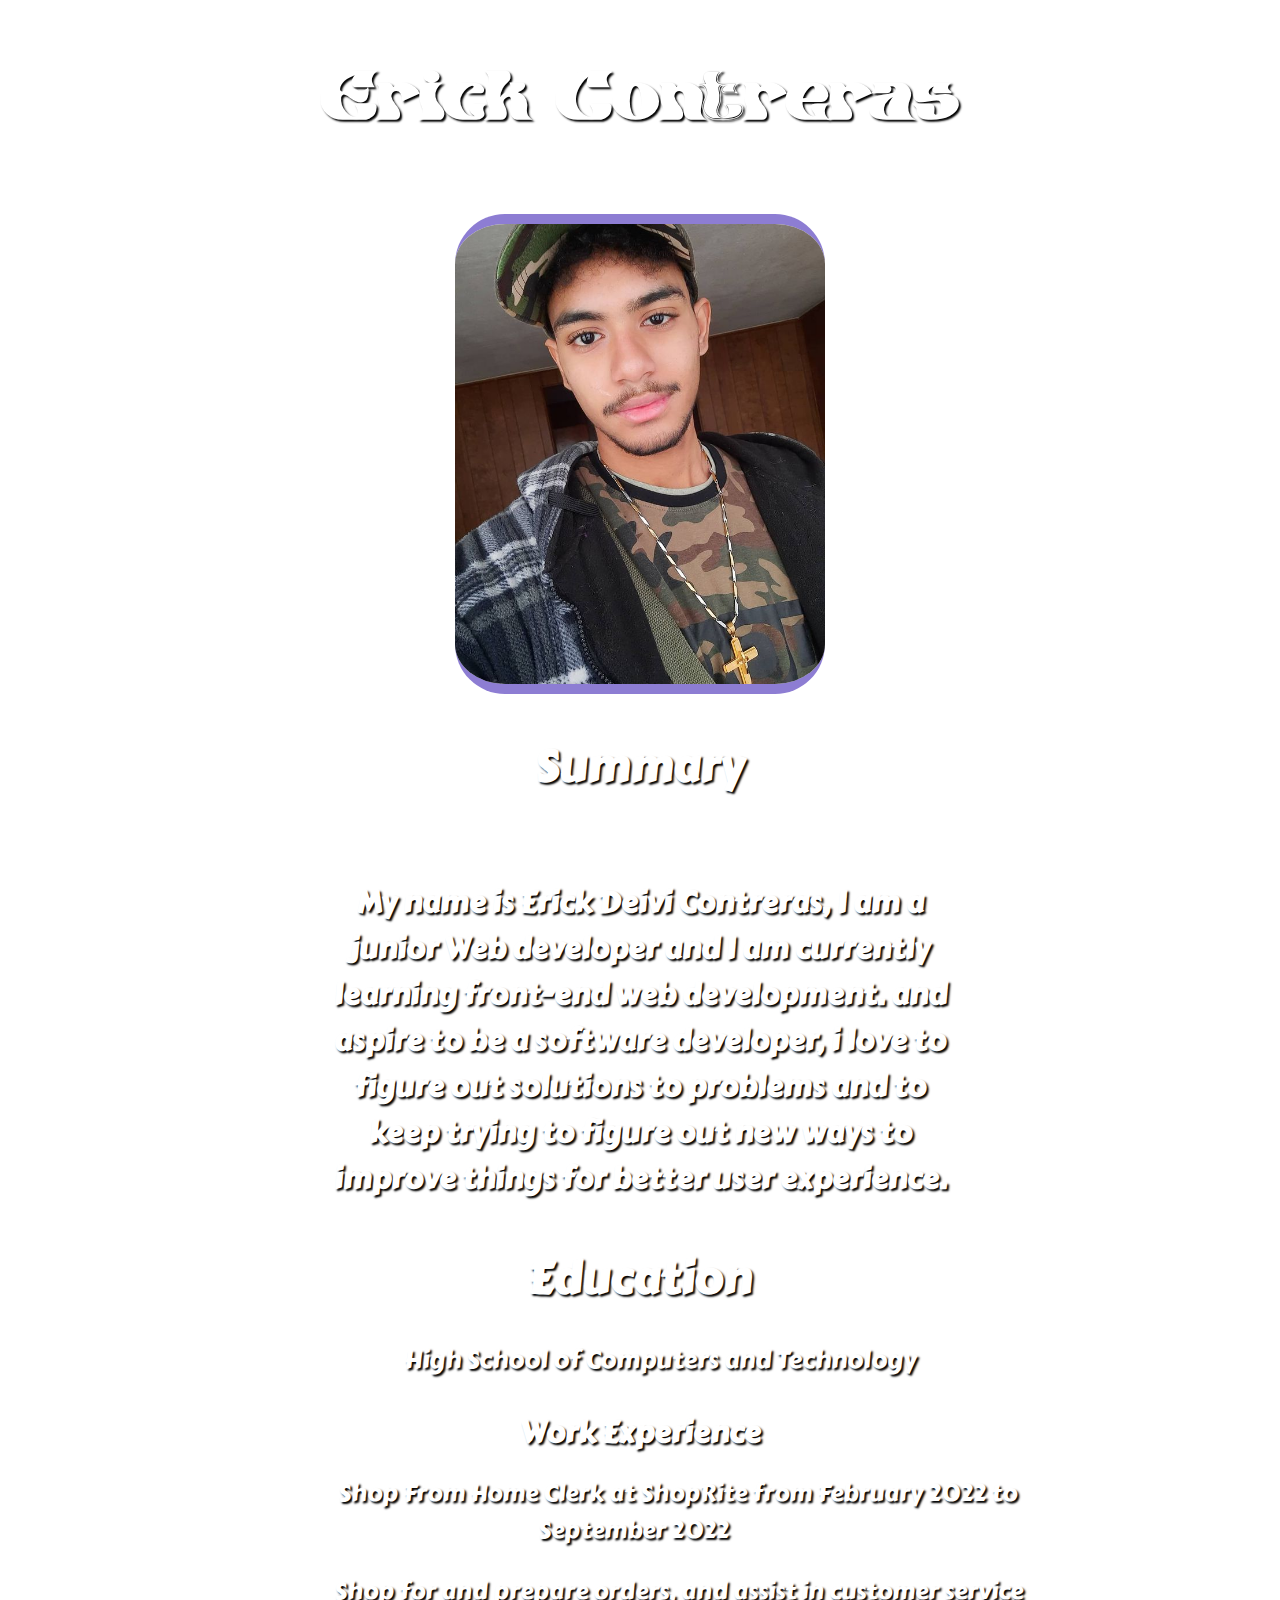
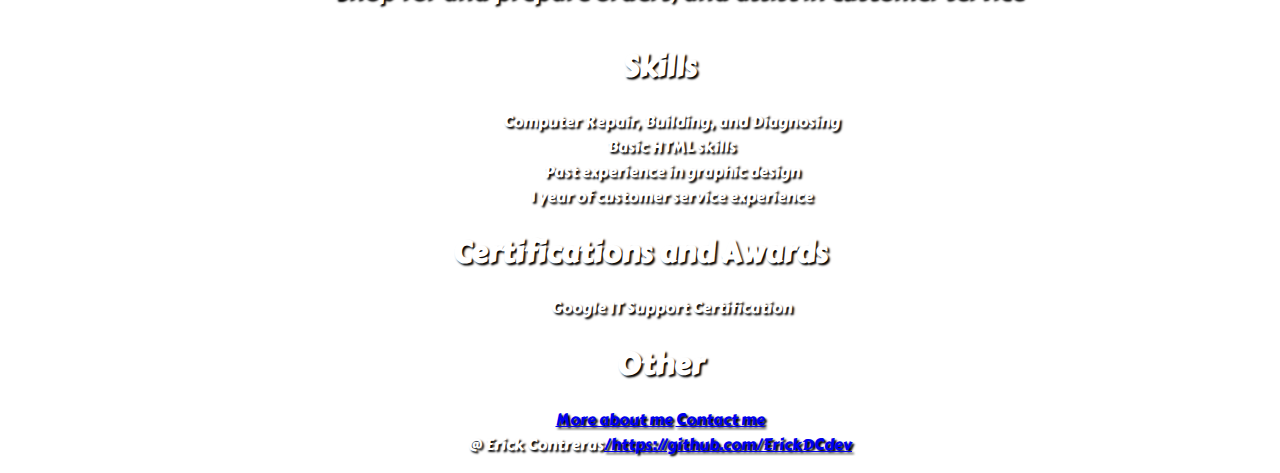
<file: index.html>
<!DOCTYPE html>
<html lang="en"> 
<head>
    <link rel="preconnect" href="https://fonts.googleapis.com">
    <link rel="preconnect" href="https://fonts.gstatic.com" crossorigin>
    <link href="https://fonts.googleapis.com/css2?family=Carter+One&display=swap" rel="stylesheet">
    <link href="https://fonts.googleapis.com/css2?family=Koulen&display=swap" rel="stylesheet">
    <link src="assets/BLUE-OCEAN.ttf"
    <meta charset="UTF-8">
    <meta http-equiv="X-UA-Compatible" content="IE=edge">
    <meta name="viewport" content="width=device-width, initial-scale=1.0">
    <link rel="stylesheet" href="main.css">
    <title>ErickDC🌱</title>
</head>
<body>

    <div  id="nameplate"><h1 id="name-title">Erick Contreras</h1></div>

    <br>
   <div id="picplate"> <img id="picofme" src="assets/picofme.jpg" alt="Picture of Erick Contreras" width="370" height="460"></div>
    <div class="Titleclass" id="summaryTitle"><h2>Summary</h2></div>
    <div id="summaryTxt"><h4>My name is Erick Deivi Contreras,
        I am a junior Web developer and I am currently learning front-end web development. and aspire to be a software developer, i love to figure out solutions to problems and to keep trying to figure out new ways to improve things for better user experience.</h4></div>
        <br>
    <div class="Titleclass" id="eduTitle"><h2>Education</h2></div>
        <div id="eduTxt"><ul>
            <p>High School of Computers and Technology
            </p>
        </ul></div>
    <h2 class="Titleclass" id="workTitle">Work Experience</h2>
        <div id="workTxt"><ul>
            <ol>Shop From Home Clerk at ShopRite from February 2022 to <p style="margin: 0px; text-indent: 200px;">September 2022</p>
            </ol>
                <p style="margin-bottom:-10px; text-indent: 36px;">Shop for and prepare orders, and assist in customer service
        </ul></div>
    <h1 class="Titleclass" style="text-indent: 40px; ">Skills</h1>
        <ul id="skillsTxt" style="list-style-position: inside;"">
            <li>Computer Repair, Building, and Diagnosing</li>
            <li>Basic HTML skills</li>
            <li>Past experience in graphic design</li>
            <li>1 year of customer service experience </li>
        </ul>
        <h1 class="Titleclass">Certifications and Awards</h1>
        <ul style="text-align: center; list-style-position: inside;">
            <li>Google IT Support Certification</li>

    <h1 class="Titleclass">Other</h1>
        <a href="About me.html">More about me</a>
        <a href="Contact.html">Contact me</a>
    
    
    <br>
    


</body>
<footer>@ Erick Contreras<a href="/https://github.com/ErickDCdev">/https://github.com/ErickDCdev</a>
</footer>
</html>
</file>
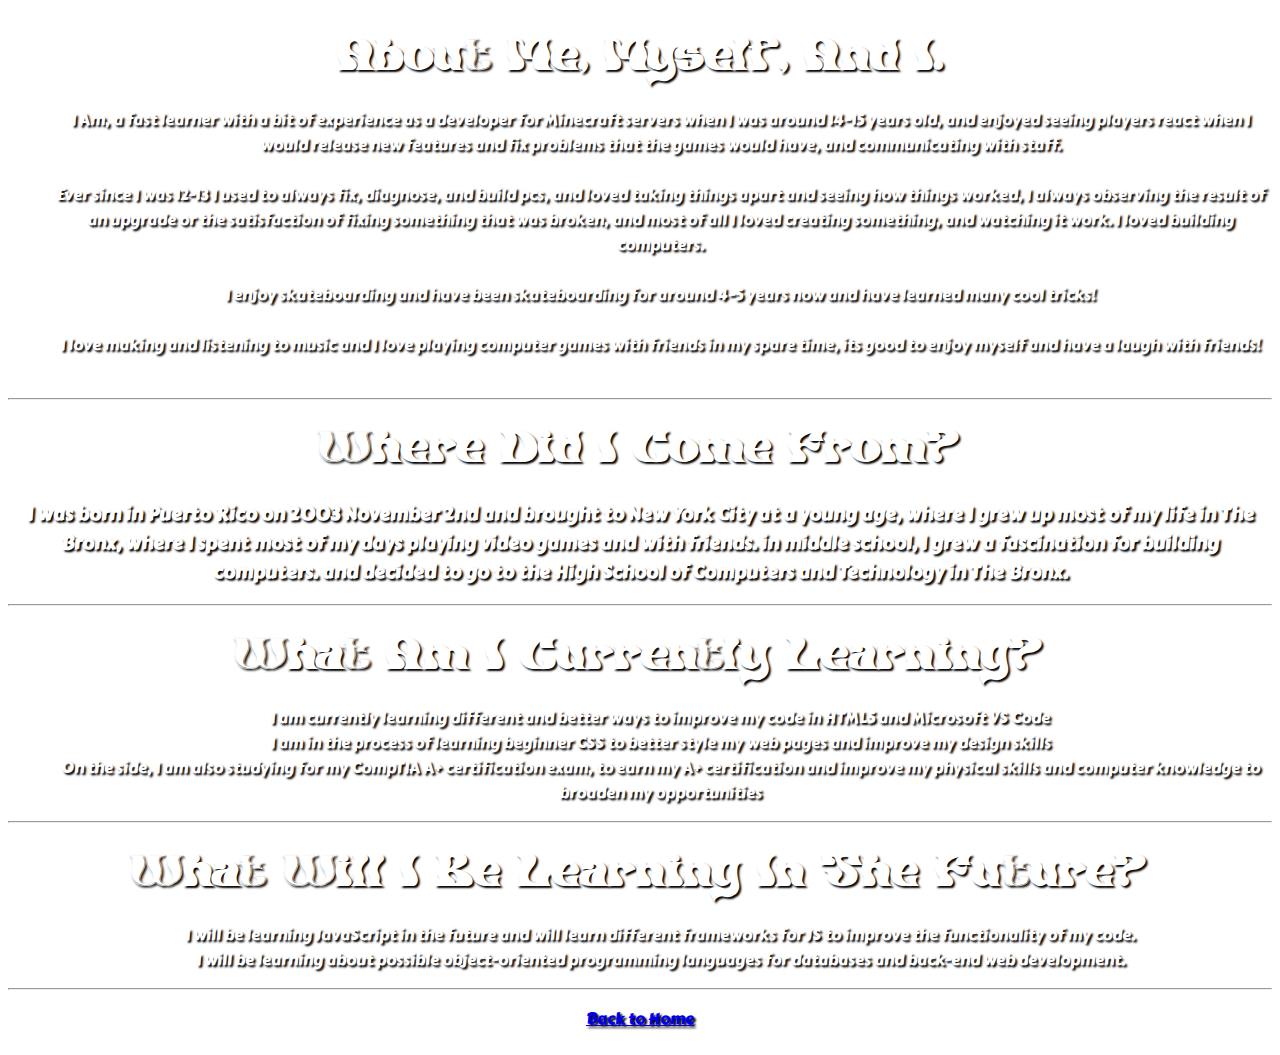
<file: About me.html>
<!DOCTYPE html>
<html lang="en">
<head>
    <meta charset="UTF-8">
    <meta http-equiv="X-UA-Compatible" content="IE=edge">
    <meta name="viewport" content="width=device-width, initial-scale=1.0">
    <link rel="preconnect" href="https://fonts.googleapis.com">
    <link rel="preconnect" href="https://fonts.gstatic.com" crossorigin>
    <link href="https://fonts.googleapis.com/css2?family=Carter+One&display=swap" rel="stylesheet">
    <link href="https://fonts.googleapis.com/css2?family=Koulen&display=swap" rel="stylesheet">
    <link src="assets/BLUE-OCEAN.ttf"
    <link rel="stylesheet" href="about.css">
    <title>Document</title>
</head>
<body>
    <div class="TitleClass"><h1>About Me, Myself, And I.</h1></div>
<div><ul>
        <li>I Am, a fast learner with a bit of experience as a developer for Minecraft servers when I was around 14-15 years old, and enjoyed seeing players react when I would release new features and fix problems that the games would have, and communicating with staff.</li><br>
        <li>Ever since I was 12-13 I used to always fix, diagnose, and build pcs, and loved taking things apart and seeing how things worked, I always observing the result of an upgrade or the satisfaction of fixing something that was broken, and most of all I loved creating something, and watching it work. I loved building computers.</li><br>
        <li>I enjoy skateboarding and have been skateboarding for around 4-5 years now and have learned many cool tricks!</li><br>
        <li>I love making and listening to music and I love playing computer games with friends in my spare time, its good to enjoy myself and have a laugh with friends!</li><br>
    </ul></div>
    <hr>
<div class="TitleClass"><h1>Where Did I Come From?</h1></div>
<div><h3>I was born in Puerto Rico on 2003 November 2nd and brought to New York City at a young age, where I grew up most of my life in The Bronx, where I spent most of my days playing video games and with friends.
        in middle school, I grew a fascination for building computers. and decided to go to the High School of Computers and Technology in The Bronx.</h3></div>
        <hr>
    <div class="TitleClass"><h1>What Am I Currently Learning?</h1></div>
<div><ul>
            <li>I am currently learning different and better ways to improve my code in HTML5 and Microsoft VS Code</li>
            <li>I am in the process of learning beginner CSS to better style my web pages and improve my design skills</li>
            <li>On the side, I am also studying for my CompTIA A+ certification exam, to earn my A+ certification and improve my physical skills and computer knowledge to broaden my opportunities  </li>
        </ul></div>
    <hr>
<div class="TitleClass"><h1>What Will I Be Learning In The Future?</h1></div>
<div><ul>
            <li>I will be learning JavaScript in the future and will learn different frameworks for JS to improve the functionality of my code.</li>
            <li>I will be learning about possible object-oriented programming languages for databases and back-end web development.</li>
        </ul></div>
            <hr>
            <a href="index.html"><p>Back to Home</p></a>
</body>
</html>
</file>
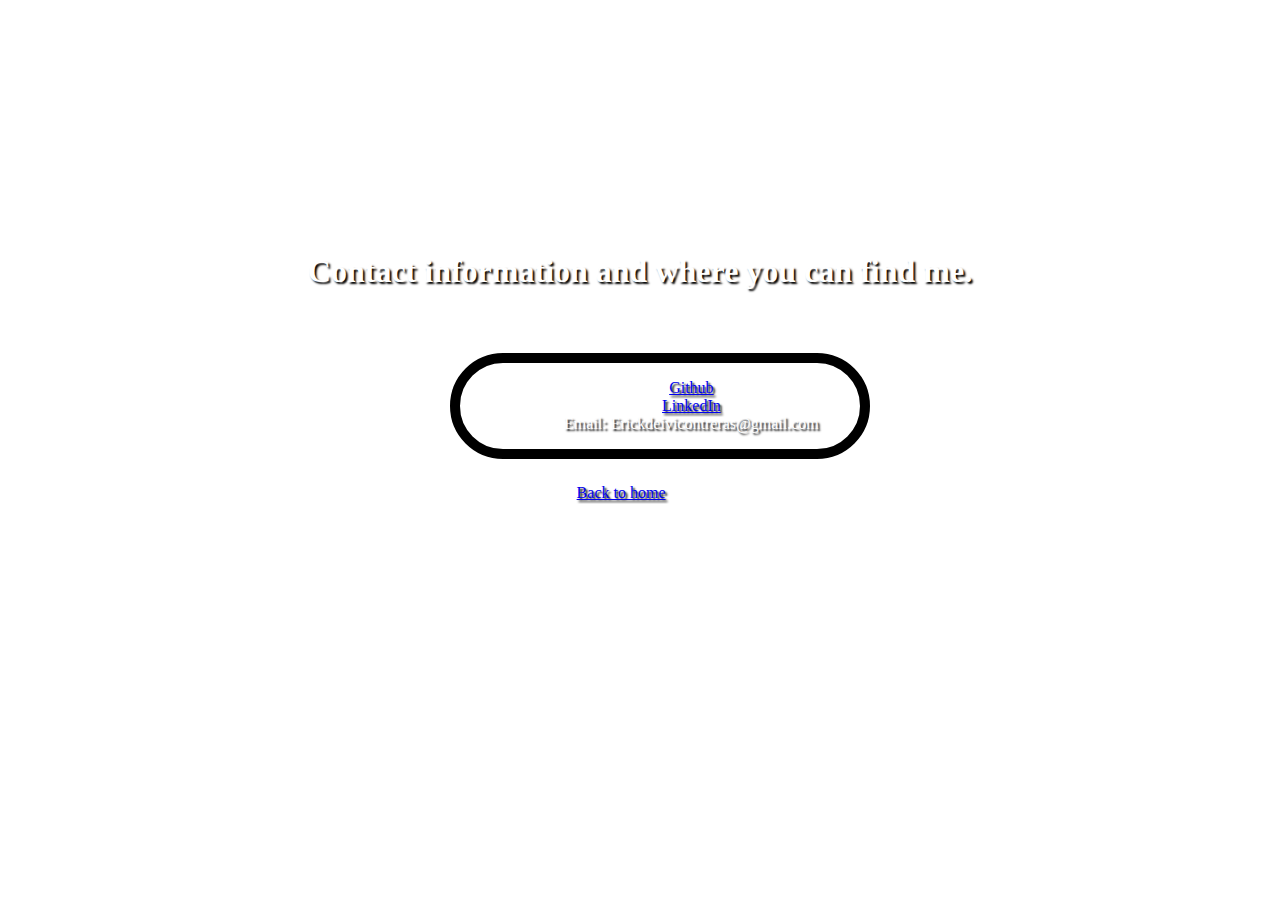
<file: Contact.html>
<!DOCTYPE html>
<html lang="en">
<head>
    <meta charset="UTF-8">
    <meta http-equiv="X-UA-Compatible" content="IE=edge">
    <meta name="viewport" content="width=device-width, initial-scale=1.0">
    <link rel="stylesheet" href="main.css">
    <title>Document</title>
</head>
<body>
    <style>
        html, body {
            text-align: center;
            list-style-position: inside;
        }
        .Clist{

            width: 400px;
            margin-left: 35%;
            border: 10px solid black;
            border-radius: 60px;
        }
    </style>
    <h1 style="margin: 20% 0px 5% 0px;">Contact information and where you can find me.</h1>

<div class="Clist"><ul>
    <li><a href="https://github.com/ErickDCdev">Github</a></li>
    <li><a href="https://www.linkedin.com/in/erick-contreras-12886a250/">LinkedIn</a></li>
    <li>Email: Erickdeivicontreras@gmail.com</li>
</ul></div>
    <div style="margin-right: 3%; margin-top: 2%"><a href="index.html"><p>Back to home</p></a></div>

</body>
</html>
</file>
<file: main.css>
html{
    font-family: 'Carter One', cursive;
    background-image:url(https://i.gifer.com/WSG.gif);
    background-size: cover;
    color:white !important;
    text-shadow: 2px 2px 2px black !important;
}

.Titleclass{
    font-size: 30px;
    display: flex;
    justify-content: center !important;
}
#nameplate{
    margin: 0;
    display: flex;
    justify-content: center;
}
#picplate{
    display: flex;
    justify-content: center;
}
@font-face {
    font-family: BLUE-OCEAN;
    src: url(assets/BLUE-OCEAN.ttf);
}
#name-title{
    font-size: 50px;
    font-family: BLUE-OCEAN;
    border-style: solid;
    border-inline: 20px;
    border-radius: 20px;
    display: inline-block;
    padding: 10px;
}
#summaryTitle{
    display: flex;
    justify-content: center;
}
#summaryTxt{
    font-size: 30px;
    display: flex;
    justify-content: center;
    margin: 0 auto;
    text-align: center;
    margin-bottom: -60px;
    width: 50%;
}

#eduTitle{
    font-size: 30px;
    display: flex;
    justify-content: center;
}
#eduTxt{
    font-size: 25px;
    margin-top:-60px;
    display: flex;
    justify-content: center;
}
#picofme{

    border: 10px solid rgb(141, 125, 211);
    border-inline: 20px;
    border-radius: 50px;
}
#workTitle{
    margin-top:-20px;
    display: flex;
    justify-content: center;
}
#workTxt{
    font-size: 24px;
    margin-top:-30px;
    display: flex;
    justify-content: center;
}
#skillsTxt{
    text-align: center;
}
</file>
<file: about.css>
html{
    font-family: 'Carter One', cursive;
    background-image:url(https://i.gifer.com/WSG.gif);
    background-size: cover;
    color:white !important;
    text-shadow: 2px 2px 2px black !important;
    display: flex !important;
    text-align: center;
}
@font-face {
    font-family: OCEAN-BLUE;
    src: url(assets/BLUE-OCEAN.ttf);
}
.TitleClass{
    font-family: OCEAN-BLUE;
}
</file>
